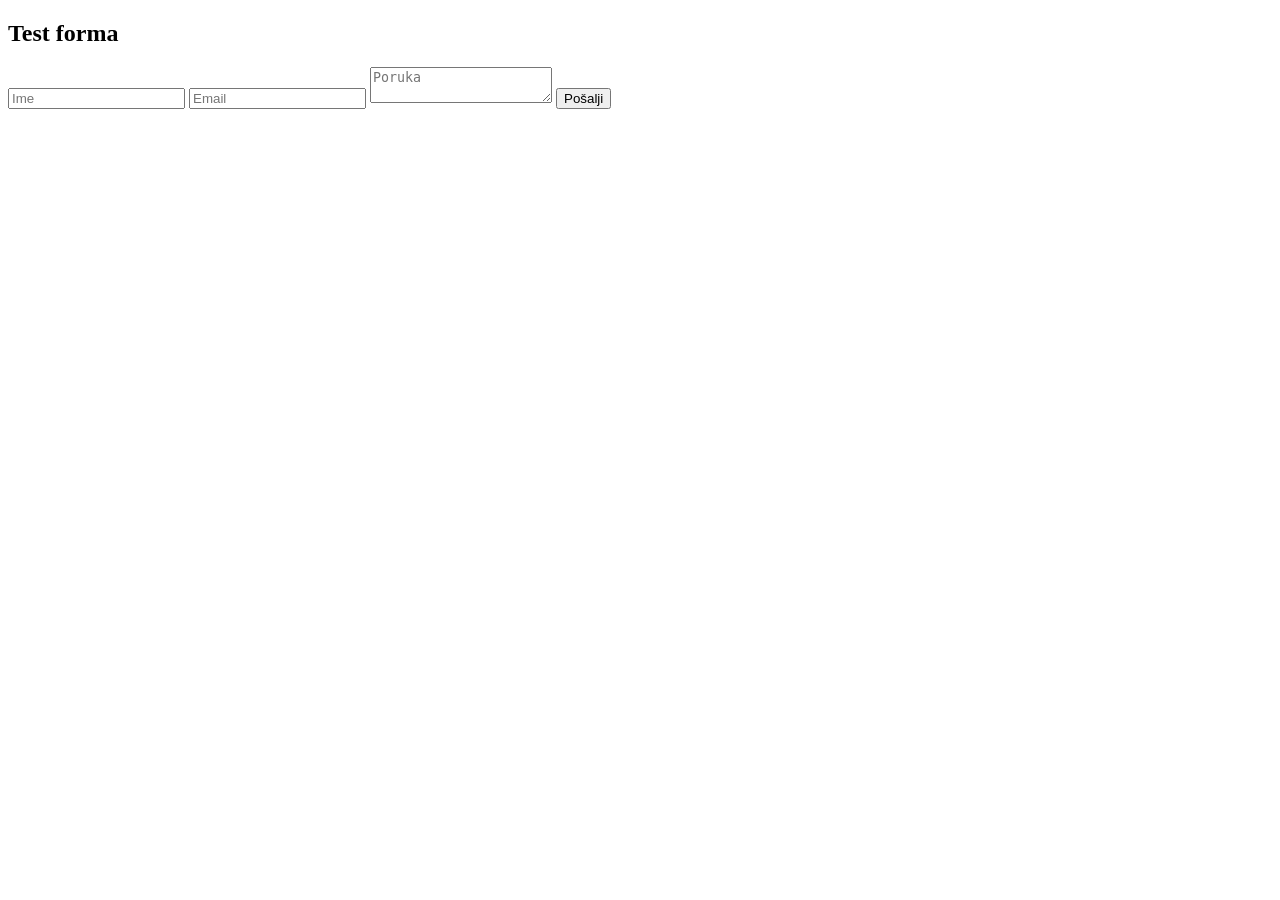
<file: test.html>
<!DOCTYPE html>
<html>
<head>
    <meta charset="UTF-8">
    <title>Aktivacija forme</title>
</head>
<body>

    <h2>Test forma</h2>

    <form action="https://formsubmit.co/dvd-vranjic@st.htnet.hr" method="POST">
        <input type="text" name="name" placeholder="Ime" required>
        <input type="email" name="email" placeholder="Email" required>
        <textarea name="message" placeholder="Poruka" required></textarea>
        <button type="submit">Pošalji</button>
    </form>

</body>
</html>
</file>
